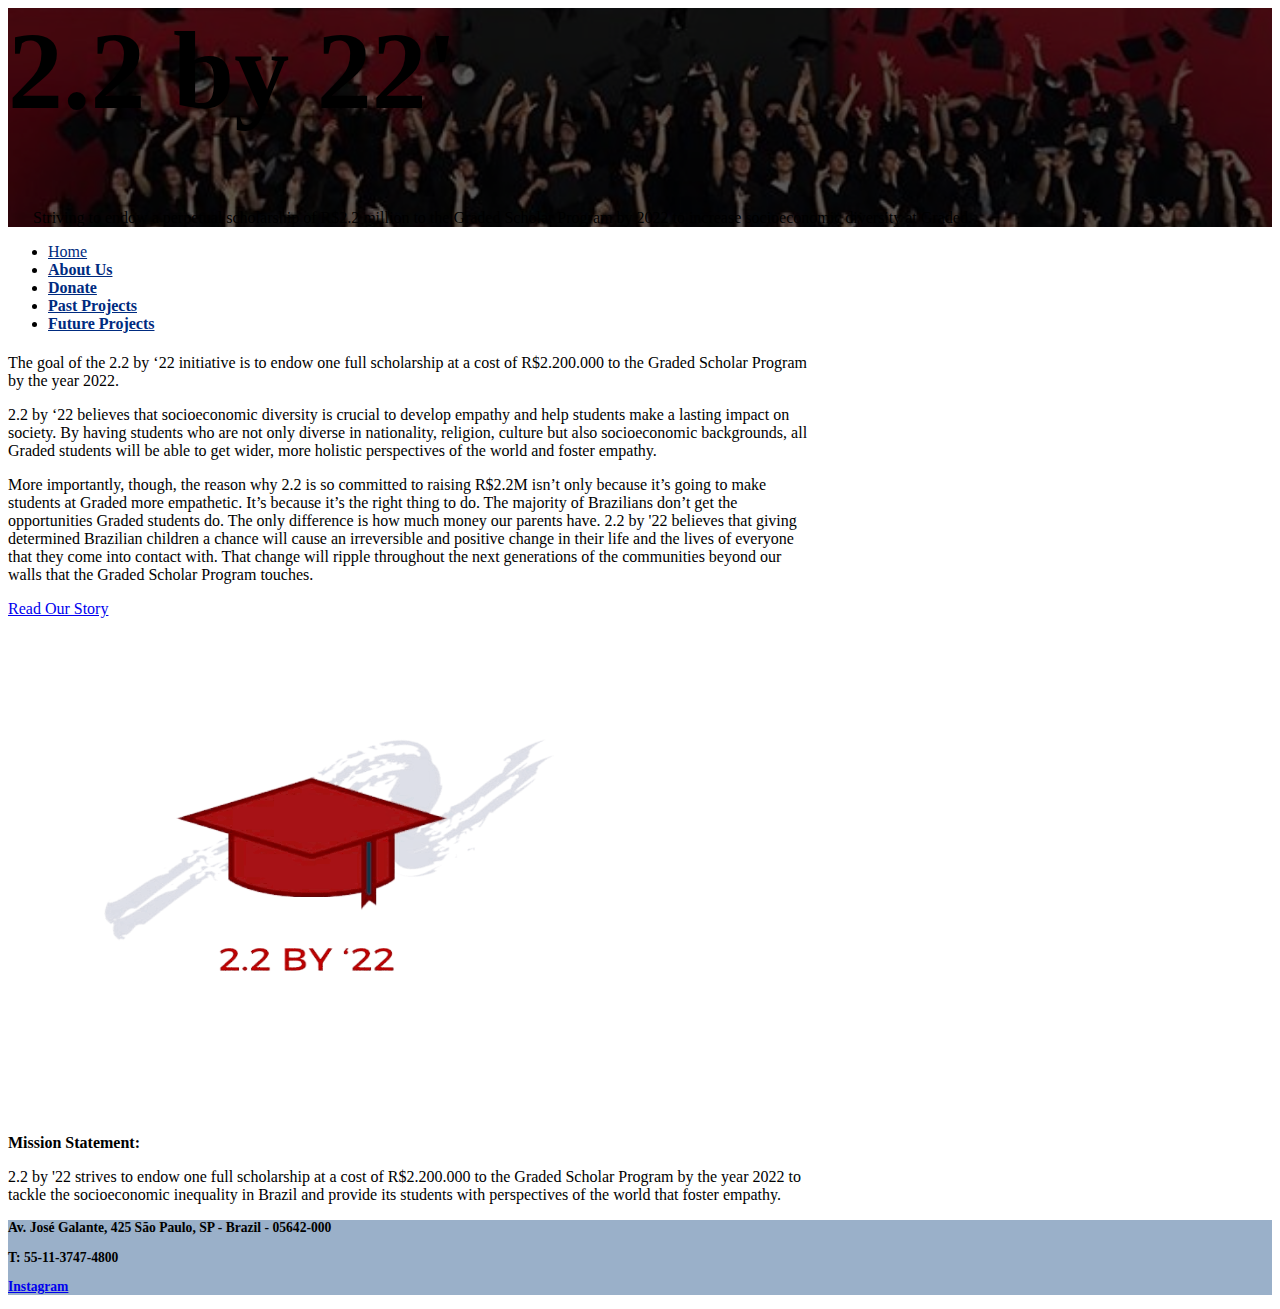
<file: index.html>
<html lang="en">

<head>
  <meta charset="UTF-8" />
  <meta name="viewport" content="width=device-width, initial-scale=1.0" />
  <title>Index | 2.2 by 22'</title>
  <link rel="stylesheet" href="https://stackpath.bootstrapcdn.com/bootstrap/5.0.0-alpha1/css/bootstrap.min.css"
    integrity="sha384-r4NyP46KrjDleawBgD5tp8Y7UzmLA05oM1iAEQ17CSuDqnUK2+k9luXQOfXJCJ4I" crossorigin="anonymous" />
  <link rel="stylesheet" href="custom.css" />
</head>

<body>
  <div class="my-bg-photo bg-secondary text-white py-5 text-center shadow">
    <h1 class="display-4"><strong>2.2 by 22'</strong></h1>
    <p class="lead mb-0">Striving to endow a perpetual scholarship of R$2.2 million to the Graded Scholar Program by
      2022 to increase socioeconomic diversity at Graded.</p>
  </div>

  <div class="container my-custom-container pt-3">
    <nav class="mb-3">
      <ul class="nav nav-tabs justify-content-center">
        <li class="nav-item">
          <a class="nav-link active" style="color:#002b80" href="index.html">Home</a>
        </li>
        <li class="nav-item">
          <a class="nav-link" style="color:#002b80" href="about.html"><strong>About Us</strong></a>
        </li>
        <li class="nav-item">
          <a class="nav-link" style="color:#002b80" href="donate.html"><strong>Donate</strong></a>
        </li>
        <li class="nav-item">
          <a class="nav-link" style="color:#002b80" href="pass-projects.html"><strong>Past Projects</strong></a>
        </li>
        <li class="nav-item">
          <a class="nav-link" style="color:#002b80" href="future-projects.html"><strong>Future Projects</strong></a>
        </li>
      </ul>
    </nav>

    <div class="row">
      <div class="col-md-7 order-2 order-md-1">
        <h1></h1>
        <p class="lead">The goal of the 2.2 by ‘22 initiative is to endow one full scholarship at a cost of R$2.200.000
          to the Graded Scholar Program by the year 2022.</p>
        <p>
          2.2 by ‘22 believes that socioeconomic diversity is crucial to develop empathy and help students make a
          lasting impact on society. By having students who are not only diverse in nationality, religion, culture but
          also socioeconomic backgrounds, all Graded students will be able to get wider, more holistic perspectives of
          the world and foster empathy.
        </p>
        <p>More importantly, though, the reason why 2.2 is so committed to raising R$2.2M isn’t only because it’s going
          to make students at Graded more empathetic. It’s because it’s the right thing to do. The majority of
          Brazilians don’t get the opportunities Graded students do. The only difference is how much money our parents
          have. 2.2 by '22 believes that giving determined Brazilian children a chance will cause an irreversible and
          positive change in their life and the lives of everyone that they come into contact with. That change will
          ripple throughout the next generations of the communities beyond our walls that the Graded Scholar Program
          touches.
        </p>
        <a href="about.html" class="btn btn-primary btn-lg">Read Our Story</a>
      </div>
      <div class="col-md-5 text-center pt-5 order-1 order-md-2">
        <img src="WhatsApp Image 2020-07-15 at 17.54.24.png" class="my-drawing img-fluid" alt="2.2 by 22' Logo"
          width="600" height="500" />
        <aside class="sidebar">
          <p><strong>Mission Statement:</strong></p>
          <p>2.2 by '22 strives to endow one full scholarship at a cost of R$2.200.000 to the Graded Scholar Program by
            the year 2022 to tackle the socioeconomic inequality in Brazil and provide its students with perspectives of
            the world that foster empathy.
          </p>
        </aside>
      </div>
    </div>
  </div>

  <footer class="border-top mt-5 py-4 text-center text-small">
    <p><strong>
        Av. José Galante, 425 São Paulo, SP - Brazil - 05642-000
        <p>T: 55-11-3747-4800</p>
      </strong>
    <p><a href="https://www.instagram.com/2.2by22/"><strong>Instagram</strong></a></p>
  </footer>

  <!-- JavaScript and dependencies -->
  <script src="https://cdn.jsdelivr.net/npm/popper.js@1.16.0/dist/umd/popper.min.js"
    integrity="sha384-Q6E9RHvbIyZFJoft+2mJbHaEWldlvI9IOYy5n3zV9zzTtmI3UksdQRVvoxMfooAo"
    crossorigin="anonymous"></script>
  <script src="https://stackpath.bootstrapcdn.com/bootstrap/5.0.0-alpha1/js/bootstrap.min.js"
    integrity="sha384-oesi62hOLfzrys4LxRF63OJCXdXDipiYWBnvTl9Y9/TRlw5xlKIEHpNyvvDShgf/"
    crossorigin="anonymous"></script>
</body>

</html>
</file>
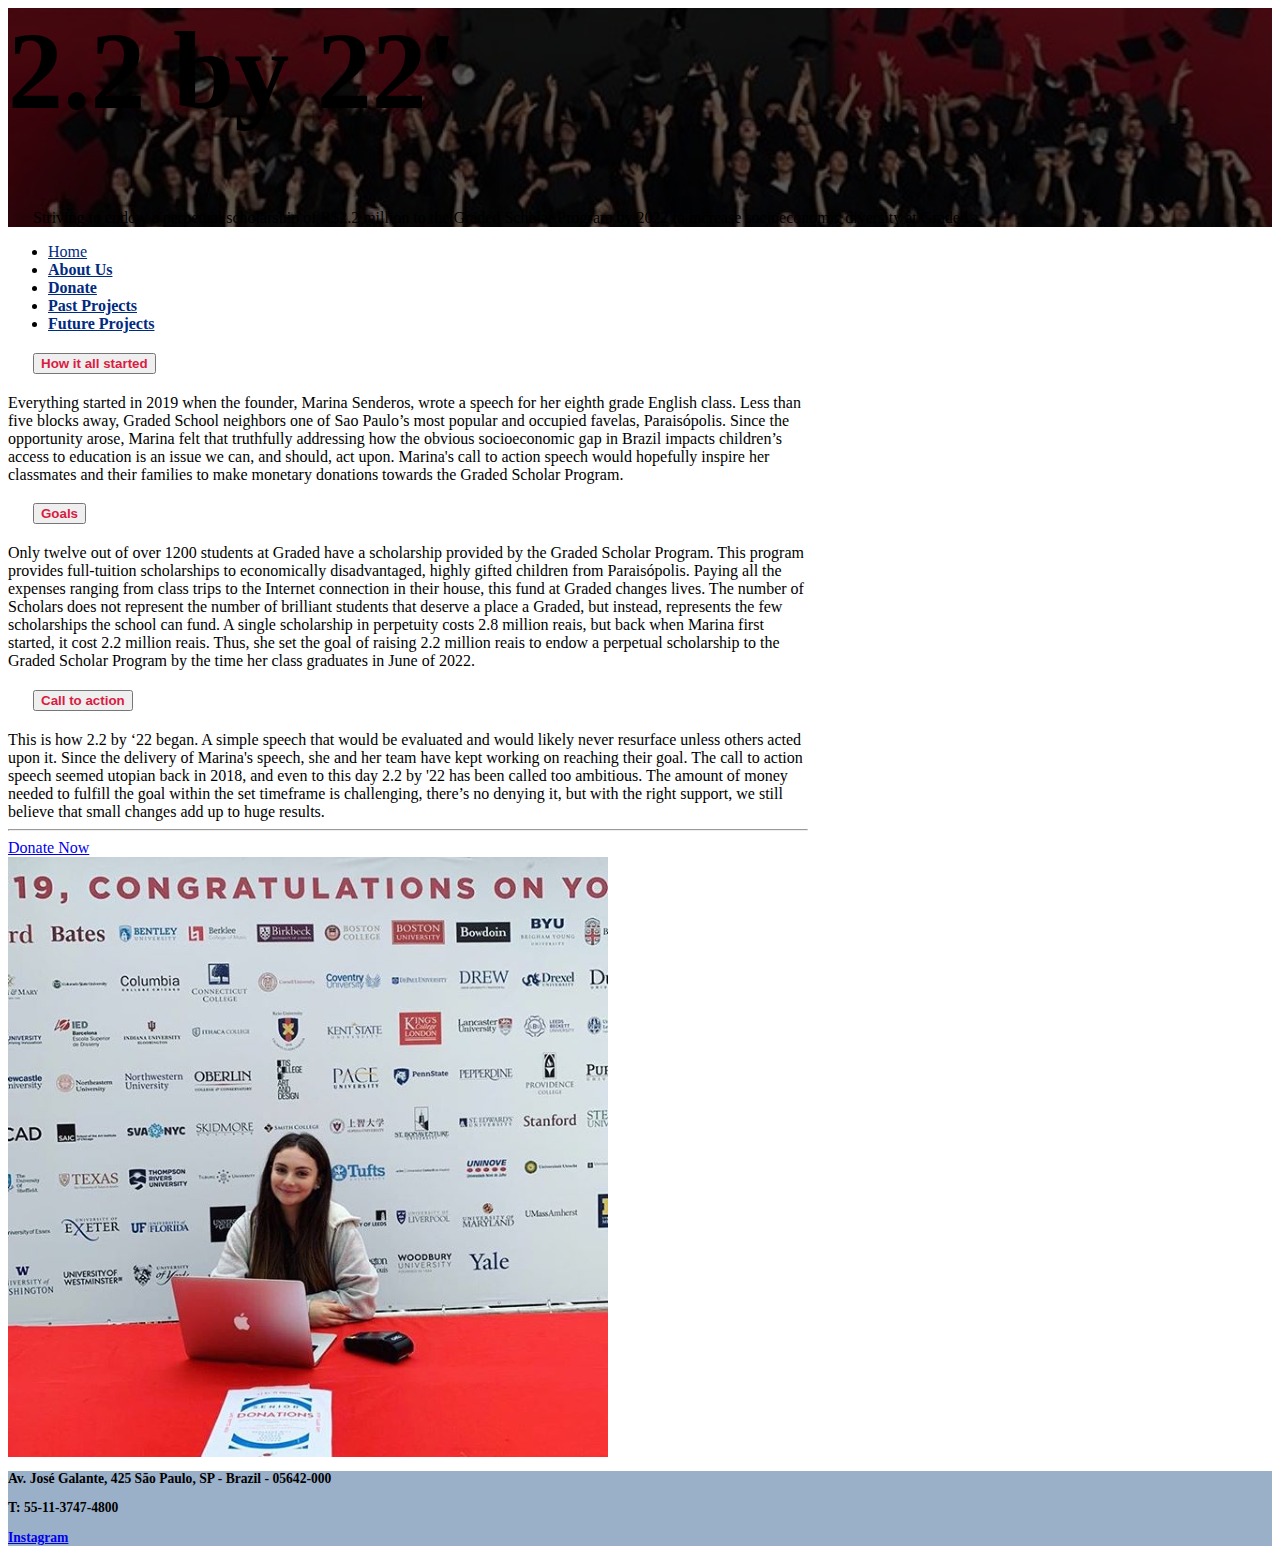
<file: about.html>
<html lang="en">

<head>
  <meta charset="UTF-8" />
  <meta name="viewport" content="width=device-width, initial-scale=1.0" />
  <title>About Us | 2.2 by 22'</title>
  <link rel="stylesheet" href="https://stackpath.bootstrapcdn.com/bootstrap/5.0.0-alpha1/css/bootstrap.min.css"
    integrity="sha384-r4NyP46KrjDleawBgD5tp8Y7UzmLA05oM1iAEQ17CSuDqnUK2+k9luXQOfXJCJ4I" crossorigin="anonymous" />
  <link rel="stylesheet" href="custom.css" />
</head>

<body>
  <div class="my-bg-photo bg-secondary text-white py-5 text-center shadow">
    <h1 class="display-4"><strong>2.2 by 22'</strong></h1>
    <p class="lead mb-0">Striving to endow a perpetual scholarship of R$2.2 million to the Graded Scholar Program by
      2022 to increase socioeconomic diversity at Graded.</p>
  </div>

  <div class="container my-custom-container pt-3">
    <nav class="mb-3">
      <ul class="nav nav-tabs justify-content-center">
        <li class="nav-item">
          <a class="nav-link active" style="color:#002b80" href="index.html">Home</a>
        </li>
        <li class="nav-item">
          <a class="nav-link" style="color:#002b80" href="about.html"><strong>About Us</strong></a>
        </li>
        <li class="nav-item">
          <a class="nav-link" style="color:#002b80" href="donate.html"><strong>Donate</strong></a>
        </li>
        <li class="nav-item">
          <a class="nav-link" style="color:#002b80" href="pass-projects.html"><strong>Past Projects</strong></a>
        </li>
        <li class="nav-item">
          <a class="nav-link" style="color:#002b80" href="future-projects.html"><strong>Future Projects</strong></a>
        </li>
      </ul>
    </nav>

    <div class="container">
      <div class="row">
        <div class="col-sm-4">
          <div class="accordion" id="accordionExample">
            <div class="card">
              <div class="card-header" id="headingOne">
                <h2 class="mb-0">
                  <button class="btn btn-link btn-block text-left" type="button" data-toggle="collapse"
                    data-target="#collapseOne" aria-expanded="true" aria-controls="collapseOne" style="color:#d91c42">
                    <strong>How it all started</strong>
                  </button>
                </h2>
              </div>

              <div id="collapseOne" class="collapse show" aria-labelledby="headingOne" data-parent="#accordionExample">
                <div class="card-body">
                  Everything started in 2019 when the founder, Marina Senderos, wrote a speech for her eighth grade
                  English class. Less than five blocks away, Graded School neighbors one of Sao Paulo’s most popular and
                  occupied favelas, Paraisópolis. Since the opportunity arose, Marina felt that truthfully addressing
                  how the obvious socioeconomic gap in Brazil impacts children’s access to education is an issue we can,
                  and should, act upon. Marina's call to action speech would hopefully inspire her classmates and their
                  families to make monetary donations towards the Graded Scholar Program.
                </div>
              </div>
            </div>
            <div class="card">
              <div class="card-header" id="headingTwo">
                <h2 class="mb-0">
                  <button class="btn btn-link btn-block text-left collapsed" type="button" data-toggle="collapse"
                    data-target="#collapseTwo" aria-expanded="false" aria-controls="collapseTwo" style="color: #d91c42">
                    <strong>Goals</strong>
                  </button>
                </h2>
              </div>
              <div id="collapseTwo" class="collapse" aria-labelledby="headingTwo" data-parent="#accordionExample">
                <div class="card-body">
                  Only twelve out of over 1200 students at Graded have a scholarship provided by the Graded Scholar
                  Program. This program provides full-tuition scholarships to economically disadvantaged, highly gifted
                  children from Paraisópolis. Paying all the expenses ranging from class trips to the Internet
                  connection in their house, this fund at Graded changes lives. The number of Scholars does not
                  represent the number of brilliant students that deserve a place a Graded, but instead, represents the
                  few scholarships the school can fund. A single scholarship in perpetuity costs 2.8 million reais, but
                  back when Marina first started, it cost 2.2 million reais. Thus, she set the goal of raising 2.2
                  million reais to endow a perpetual scholarship to the Graded Scholar Program by the time her class
                  graduates in June of 2022.
                </div>
              </div>
            </div>
            <div class="card">
              <div class="card-header" id="headingThree">
                <h2 class="mb-0">
                  <button class="btn btn-link btn-block text-left collapsed" type="button" data-toggle="collapse"
                    data-target="#collapseThree" aria-expanded="false" aria-controls="collapseThree"
                    style="color: #d91c42">
                    <strong>Call to action</strong>
                  </button>
                </h2>
              </div>
              <div id="collapseThree" class="collapse" aria-labelledby="headingThree" data-parent="#accordionExample">
                <div class="card-body">
                  This is how 2.2 by ‘22 began. A simple speech that would be evaluated and would likely never resurface
                  unless others acted upon it. Since the delivery of Marina's speech, she and her team have kept working
                  on reaching their goal. The call to action speech seemed utopian back in 2018, and even to this day
                  2.2 by '22 has been called too ambitious. The amount of money needed to fulfill the goal within the
                  set timeframe is challenging, there’s no denying it, but with the right support, we still believe that
                  small changes add up to huge results.
                  <hr />
                  <a href="donate.html" class="btn btn-lg btn-success">Donate Now</a>
                </div>
              </div>
            </div>
          </div>
        </div>
        <div class="col-sm-4">
          <img src="59836801_866239060395739_6029039247705955500_n.jpg" class="img-fluid"
            alt="Nina Senderos and the initiative" style="width:600px" style="height:400px" ; />
        </div>
      </div>
    </div>
  </div>

  <footer class="border-top mt-5 py-4 text-center text-small">
    <p><strong>
        Av. José Galante, 425 São Paulo, SP - Brazil - 05642-000
        <p>T: 55-11-3747-4800</p>
      </strong>
    <p><a href="https://www.instagram.com/2.2by22/"><strong>Instagram</strong></a></p>
  </footer>

  <!-- JavaScript and dependencies -->
  <script src="https://cdn.jsdelivr.net/npm/popper.js@1.16.0/dist/umd/popper.min.js"
    integrity="sha384-Q6E9RHvbIyZFJoft+2mJbHaEWldlvI9IOYy5n3zV9zzTtmI3UksdQRVvoxMfooAo"
    crossorigin="anonymous"></script>
  <script src="https://stackpath.bootstrapcdn.com/bootstrap/5.0.0-alpha1/js/bootstrap.min.js"
    integrity="sha384-oesi62hOLfzrys4LxRF63OJCXdXDipiYWBnvTl9Y9/TRlw5xlKIEHpNyvvDShgf/"
    crossorigin="anonymous"></script>
</body>

</html>
</file>
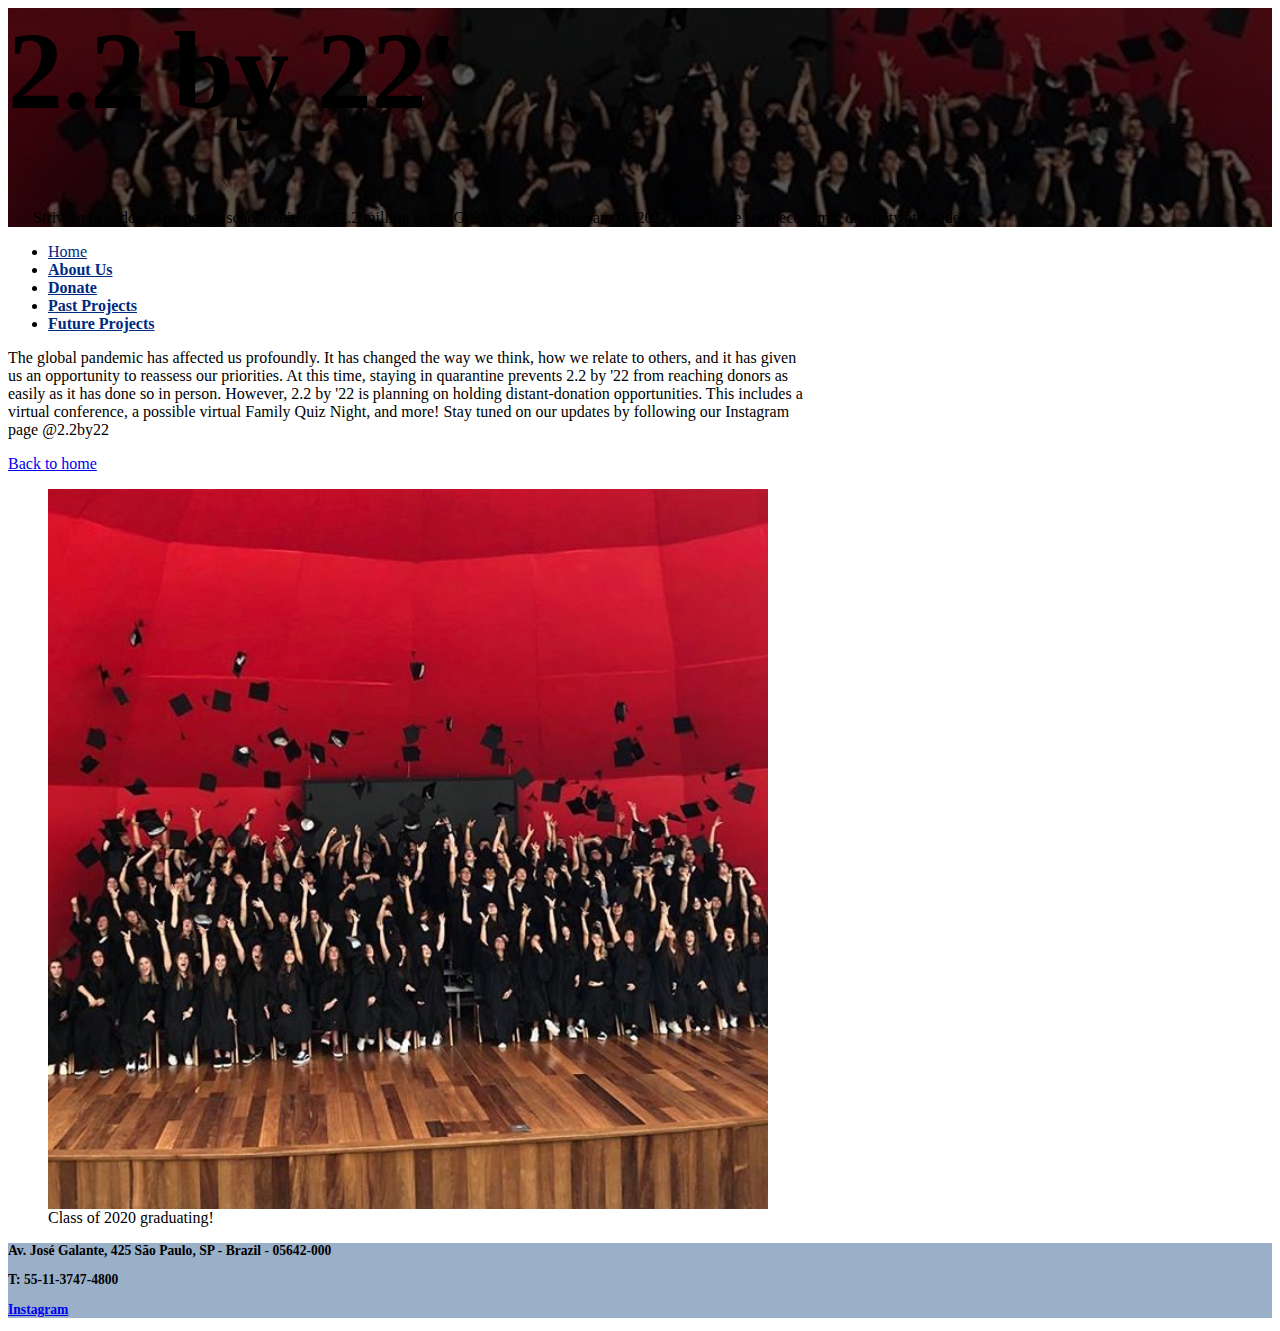
<file: future-projects.html>
<html lang="en">

<head>
  <meta charset="UTF-8" />
  <meta name="viewport" content="width=device-width, initial-scale=1.0" />
  <title>Future Projects | 2.2 by 22'</title>
  <link rel="stylesheet" href="https://stackpath.bootstrapcdn.com/bootstrap/5.0.0-alpha1/css/bootstrap.min.css"
    integrity="sha384-r4NyP46KrjDleawBgD5tp8Y7UzmLA05oM1iAEQ17CSuDqnUK2+k9luXQOfXJCJ4I" crossorigin="anonymous" />
  <link rel="stylesheet" href="custom.css" />
</head>

<body>
  <div class="my-bg-photo bg-secondary text-white py-5 text-center shadow">
    <h1 class="display-4"><strong>2.2 by 22'</strong></h1>
    <p class="lead mb-0">Striving to endow a perpetual scholarship of R$2.2 million to the Graded Scholar Program by
      2022 to increase socioeconomic diversity at Graded.</p>
  </div>

  <div class="container my-custom-container pt-3">
    <nav class="mb-3">
      <ul class="nav nav-tabs justify-content-center">
        <li class="nav-item">
          <a class="nav-link" style="color:#002b80" href="index.html">Home</a>
        </li>
        <li class="nav-item">
          <a class="nav-link" style="color:#002b80" href="about.html"><strong>About Us</strong></a>
        </li>
        <li class="nav-item">
          <a class="nav-link" style="color:#002b80" href="donate.html"><strong>Donate</strong></a>
        </li>
        <li class="nav-item">
          <a class="nav-link" style="color:#002b80" href="pass-projects.html"><strong>Past Projects</strong></a>
        </li>
        <li class="nav-item">
          <a class="nav-link active" style="color:#002b80" href="future-projects.html"><strong>Future
              Projects</strong></a>
        </li>
      </ul>
    </nav>

    <div class="row">
      <div class="col-md-7">
        <p>The global pandemic has affected us profoundly. It has changed the way we think, how we relate to others, and
          it has given us an opportunity to reassess our priorities. At this time, staying in quarantine prevents 2.2 by
          '22 from reaching donors as easily as it has done so in person. However, 2.2 by '22 is planning on holding
          distant-donation opportunities. This includes a virtual conference, a possible virtual Family Quiz Night, and
          more! Stay tuned on our updates by following our Instagram page @2.2by22</p>

        <a href="index.html" class="btn btn-primary btn-lg">Back to home</a>
      </div>
      <div class="col-md-5 text-center pt-5">
        <figure>
          <img src="Graduation.jpg" alt="Graduation" style="width:100%">
          <figcaption>Class of 2020 graduating!</figcaption>
        </figure>
      </div>
    </div>
  </div>
  </div>

  <footer class="border-top mt-5 py-4 text-center text-small">
    <p><strong>
        Av. José Galante, 425 São Paulo, SP - Brazil - 05642-000
        <p>T: 55-11-3747-4800</p>
      </strong>
    <p><a href="https://www.instagram.com/2.2by22/"><strong>Instagram</strong></a></p>
  </footer>

  <!-- JavaScript and dependencies -->
  <script src="https://cdn.jsdelivr.net/npm/popper.js@1.16.0/dist/umd/popper.min.js"
    integrity="sha384-Q6E9RHvbIyZFJoft+2mJbHaEWldlvI9IOYy5n3zV9zzTtmI3UksdQRVvoxMfooAo"
    crossorigin="anonymous"></script>
  <script src="https://stackpath.bootstrapcdn.com/bootstrap/5.0.0-alpha1/js/bootstrap.min.js"
    integrity="sha384-oesi62hOLfzrys4LxRF63OJCXdXDipiYWBnvTl9Y9/TRlw5xlKIEHpNyvvDShgf/"
    crossorigin="anonymous"></script>
</body>

</html>
</file>
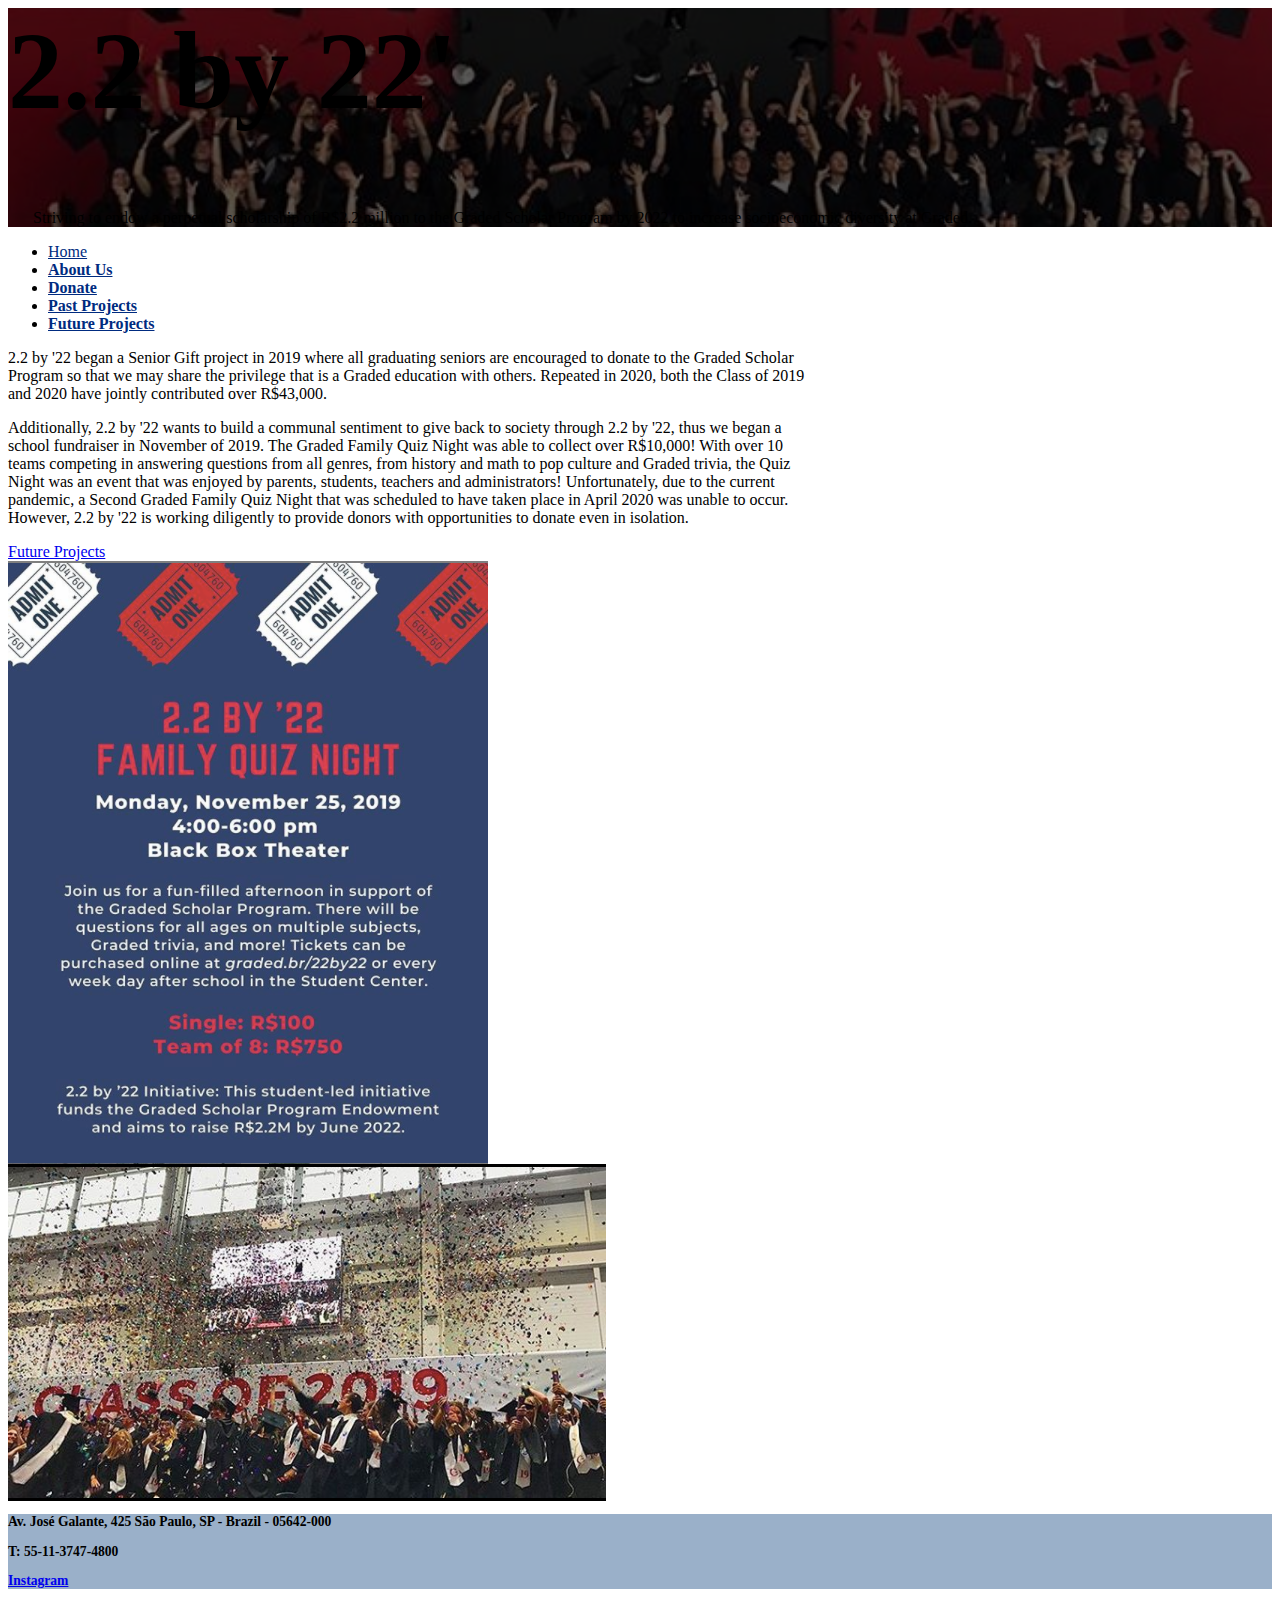
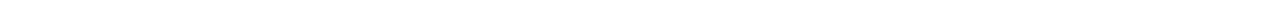
<file: pass-projects.html>
<html lang="en">

<head>
  <meta charset="UTF-8" />
  <meta name="viewport" content="width=device-width, initial-scale=1.0" />
  <title>Past Projects | 2.2 by 22'</title>
  <link rel="stylesheet" href="https://stackpath.bootstrapcdn.com/bootstrap/5.0.0-alpha1/css/bootstrap.min.css"
    integrity="sha384-r4NyP46KrjDleawBgD5tp8Y7UzmLA05oM1iAEQ17CSuDqnUK2+k9luXQOfXJCJ4I" crossorigin="anonymous" />
  <link rel="stylesheet" href="custom.css" />
</head>

<body>
  <div class="my-bg-photo bg-secondary text-white py-5 text-center shadow">
    <h1 class="display-4"><strong>2.2 by 22'</strong></h1>
    <p class="lead mb-0">Striving to endow a perpetual scholarship of R$2.2 million to the Graded Scholar Program by
      2022 to increase socioeconomic diversity at Graded.</p>
  </div>

  <div class="container my-custom-container pt-3">
    <nav class="mb-3">
      <ul class="nav nav-tabs justify-content-center">
        <li class="nav-item">
          <a class="nav-link" style="color:#002b80" href="index.html">Home</a>
        </li>
        <li class="nav-item">
          <a class="nav-link" style="color:#002b80" href="about.html"><strong>About Us</strong></a>
        </li>
        <li class="nav-item">
          <a class="nav-link" style="color:#002b80" href="donate.html"><strong>Donate</strong></a>
        </li>
        <li class="nav-item">
          <a class="nav-link active" style="color:#002b80" href="pass-projects.html"><strong>Past Projects</strong></a>
        </li>
        <li class="nav-item">
          <a class="nav-link" style="color:#002b80" href="future-projects.html"><strong>Future Projects</strong></a>
        </li>
      </ul>
    </nav>

    <div class="row">
      <div class="col-md-7">
        <p>2.2 by '22 began a Senior Gift project in 2019 where all graduating seniors are encouraged to donate to the
          Graded Scholar Program so that we may share the privilege that is a Graded education with others. Repeated in
          2020, both the Class of 2019 and 2020 have jointly contributed over R$43,000.
        </p>
        <p>Additionally, 2.2 by '22 wants to build a communal sentiment to give back to society through 2.2 by '22, thus
          we began a school fundraiser in November of 2019. The Graded Family Quiz Night was able to collect over
          R$10,000! With over 10 teams competing in answering questions from all genres, from history and math to pop
          culture and Graded trivia, the Quiz Night was an event that was enjoyed by parents, students, teachers and
          administrators! Unfortunately, due to the current pandemic, a Second Graded Family Quiz Night that was
          scheduled to have taken place in April 2020 was unable to occur. However, 2.2 by '22 is working diligently to
          provide donors with opportunities to donate even in isolation.
        </p>
        <a href="future-projects.html" class="btn btn-primary btn-lg">Future Projects</a>
      </div>
      <div class="col-md-5 text-center pt-5">
        <img src="Poster-QuizNight.jpg" class="my-drawing img-fluid" alt="Quiz Night" />
        <img src="Seniors.jpg" class="my-drawing img-fluid" alt="Senior Gift" />
      </div>
    </div>
  </div>

  <footer class="border-top mt-5 py-4 text-center text-small">
    <p><strong>
        Av. José Galante, 425 São Paulo, SP - Brazil - 05642-000
        <p>T: 55-11-3747-4800</p>
      </strong>
    <p><a href="https://www.instagram.com/2.2by22/"><strong>Instagram</strong></a></p>
  </footer>

  <!-- JavaScript and dependencies -->
  <script src="https://cdn.jsdelivr.net/npm/popper.js@1.16.0/dist/umd/popper.min.js"
    integrity="sha384-Q6E9RHvbIyZFJoft+2mJbHaEWldlvI9IOYy5n3zV9zzTtmI3UksdQRVvoxMfooAo"
    crossorigin="anonymous"></script>
  <script src="https://stackpath.bootstrapcdn.com/bootstrap/5.0.0-alpha1/js/bootstrap.min.js"
    integrity="sha384-oesi62hOLfzrys4LxRF63OJCXdXDipiYWBnvTl9Y9/TRlw5xlKIEHpNyvvDShgf/"
    crossorigin="anonymous"></script>
</body>

</html>
</file>
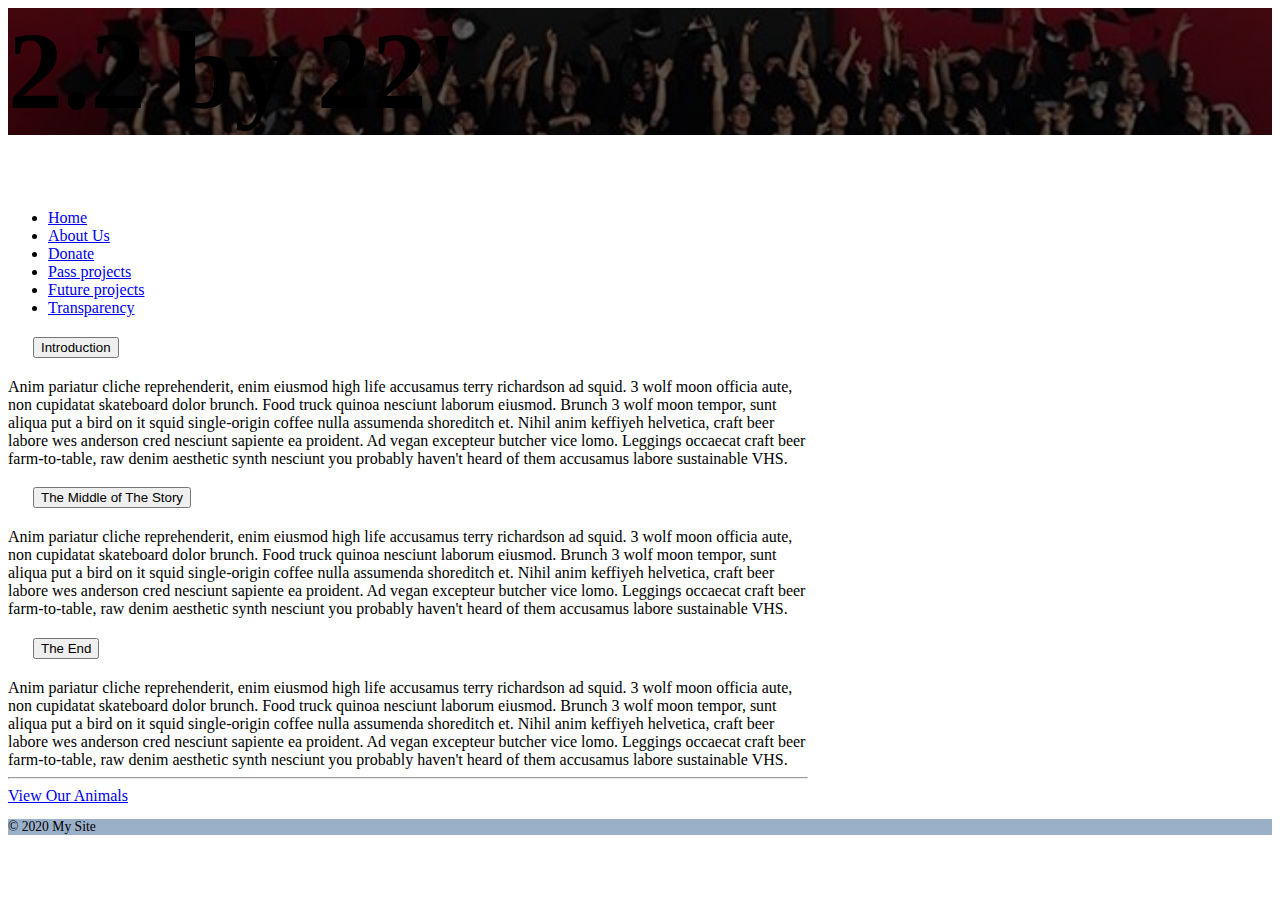
<file: transparency.html>
<html lang="en">
  <head>
    <meta charset="UTF-8" />
    <meta name="viewport" content="width=device-width, initial-scale=1.0" />
    <title>Transparency | 2.2 by 22'</title>
    <link rel="stylesheet" href="https://stackpath.bootstrapcdn.com/bootstrap/5.0.0-alpha1/css/bootstrap.min.css" integrity="sha384-r4NyP46KrjDleawBgD5tp8Y7UzmLA05oM1iAEQ17CSuDqnUK2+k9luXQOfXJCJ4I" crossorigin="anonymous" />
    <link rel="stylesheet" href="custom.css" />
  </head>
  <body>
    <div class="my-bg-photo bg-secondary text-white py-5 text-center shadow">
      <h1 class="display-4"><strong>2.2 by 22'</strong></h1>
    </div>

    <div class="container my-custom-container pt-3">
      <nav class="mb-3">
        <ul class="nav nav-tabs justify-content-center">
          <li class="nav-item">
            <a class="nav-link active" href="index.html">Home</a>
          </li>
          <li class="nav-item">
            <a class="nav-link" href="about.html">About Us</a>
          </li>
          <li class="nav-item">
            <a class="nav-link" href="donate.html">Donate</a>
          </li>
          <li class="nav-item">
            <a class="nav-link" href="pass-projects.html">Pass projects</a>
          </li>
          <li class="nav-item">
            <a class="nav-link" href="future-projects.html">Future projects</a>
          </li>
          <li class="nav-item">
            <a class="nav-link" href="transparency.html">Transparency</a>
          </li>
        </ul>
      </nav>

      <div class="accordion" id="accordionExample">
        <div class="card">
          <div class="card-header" id="headingOne">
            <h2 class="mb-0">
              <button class="btn btn-link btn-block text-left" type="button" data-toggle="collapse" data-target="#collapseOne" aria-expanded="true" aria-controls="collapseOne">
                Introduction
              </button>
            </h2>
          </div>

          <div id="collapseOne" class="collapse show" aria-labelledby="headingOne" data-parent="#accordionExample">
            <div class="card-body">
              Anim pariatur cliche reprehenderit, enim eiusmod high life accusamus terry richardson ad squid. 3 wolf moon officia aute, non cupidatat skateboard dolor brunch. Food truck quinoa nesciunt laborum eiusmod. Brunch 3 wolf moon tempor, sunt aliqua put a bird on it squid single-origin coffee nulla assumenda shoreditch et. Nihil anim keffiyeh helvetica, craft beer labore wes anderson cred nesciunt sapiente ea proident. Ad vegan excepteur butcher vice lomo. Leggings occaecat craft beer farm-to-table, raw denim aesthetic synth nesciunt you probably haven't heard of them accusamus labore sustainable VHS.
            </div>
          </div>
        </div>
        <div class="card">
          <div class="card-header" id="headingTwo">
            <h2 class="mb-0">
              <button class="btn btn-link btn-block text-left collapsed" type="button" data-toggle="collapse" data-target="#collapseTwo" aria-expanded="false" aria-controls="collapseTwo">
                The Middle of The Story
              </button>
            </h2>
          </div>
          <div id="collapseTwo" class="collapse" aria-labelledby="headingTwo" data-parent="#accordionExample">
            <div class="card-body">
              Anim pariatur cliche reprehenderit, enim eiusmod high life accusamus terry richardson ad squid. 3 wolf moon officia aute, non cupidatat skateboard dolor brunch. Food truck quinoa nesciunt laborum eiusmod. Brunch 3 wolf moon tempor, sunt aliqua put a bird on it squid single-origin coffee nulla assumenda shoreditch et. Nihil anim keffiyeh helvetica, craft beer labore wes anderson cred nesciunt sapiente ea proident. Ad vegan excepteur butcher vice lomo. Leggings occaecat craft beer farm-to-table, raw denim aesthetic synth nesciunt you probably haven't heard of them accusamus labore sustainable VHS.
            </div>
          </div>
        </div>
        <div class="card">
          <div class="card-header" id="headingThree">
            <h2 class="mb-0">
              <button class="btn btn-link btn-block text-left collapsed" type="button" data-toggle="collapse" data-target="#collapseThree" aria-expanded="false" aria-controls="collapseThree">
                The End
              </button>
            </h2>
          </div>
          <div id="collapseThree" class="collapse" aria-labelledby="headingThree" data-parent="#accordionExample">
            <div class="card-body">
              Anim pariatur cliche reprehenderit, enim eiusmod high life accusamus terry richardson ad squid. 3 wolf moon officia aute, non cupidatat skateboard dolor brunch. Food truck quinoa nesciunt laborum eiusmod. Brunch 3 wolf moon tempor, sunt aliqua put a bird on it squid single-origin coffee nulla assumenda shoreditch et. Nihil anim keffiyeh helvetica, craft beer labore wes anderson cred nesciunt sapiente ea proident. Ad vegan excepteur butcher vice lomo. Leggings occaecat craft beer farm-to-table, raw denim aesthetic synth nesciunt you probably haven't heard of them accusamus labore sustainable VHS.
              <hr />
              <a href="animals.html" class="btn btn-lg btn-success">View Our Animals</a>
            </div>
          </div>
        </div>
      </div>
    </div>

    <footer class="border-top mt-5 py-4 text-center text-muted small">
      <p>&copy; 2020 My Site</p>
    </footer>

    <!-- JavaScript and dependencies -->
    <script src="https://cdn.jsdelivr.net/npm/popper.js@1.16.0/dist/umd/popper.min.js" integrity="sha384-Q6E9RHvbIyZFJoft+2mJbHaEWldlvI9IOYy5n3zV9zzTtmI3UksdQRVvoxMfooAo" crossorigin="anonymous"></script>
    <script src="https://stackpath.bootstrapcdn.com/bootstrap/5.0.0-alpha1/js/bootstrap.min.js" integrity="sha384-oesi62hOLfzrys4LxRF63OJCXdXDipiYWBnvTl9Y9/TRlw5xlKIEHpNyvvDShgf/" crossorigin="anonymous"></script>
  </body>
</html>
</file>
<file: custom.css>
.my-bg-photo {
  background: url('Graduation.jpg') no-repeat;
  background-size: cover;
  background-position: center center;
  position: relative;
}

.my-bg-photo * {
  position: relative;
  z-index: 10;
}
.mb-0 {
	margin-left: 25px;
	margin-right: 25px;
}

.display-4 {
	font-family: 'Bubblegum Sans', cursive;
	font-size: 110px;
}

.my-bg-photo:before {
  content: " ";
  position: absolute;
  z-index: 1;
  top: 0;
  bottom: 0;
  left: 0;
  right: 0;
  background-color: #000;
  opacity: .65;
}

.my-custom-container {
  max-width: 800px;
}

.accordion .btn-link:focus {
  box-shadow: none;
  width: 200px;
  style="float:left";

}

.my-drawing {
  transition: all .33s ease-out;
}

.my-drawing:hover {
  transform: scale(1.054) rotate(15deg);
}

.donation-container {
	height: 1000px;
	font-family: 'Open Sans', sans-serif;
	font-weight: 500;
	font-size: 12px;
	text-transform: uppercase;
	margin-top: 30px;
}

.donation-box {
	width: 380px;
	height: 390px;
	background-color: #F5F5F5;
	border-top-left-radius: 4px;
	border-top-right-radius: 4px;
	position: relative;
	margin-left: auto;
	margin-right: auto;
	
	-webkit-transition: all 0.15s ease-out;
	-moz-transition: all 0.15s ease-out;
	-o-transition: all 0.15s ease-out;
	transition: all 0.15s ease-out;
}

.donation-box .title {
	background-color: #d91c42;
	width: 100%;
	border-top-left-radius: 4px;
	border-top-right-radius: 4px;
	color: white;
	text-align: center;
	padding-top: 12px;
	padding-bottom: 12px;
	font-size: 20px;
}

.donation-box .donate-button {
	background-color: #d91c42;
	width: 100%;
	color: white;
	text-align: center;
	padding-top: 12px;
	padding-bottom: 12px;
	font-size: 18px;
	bottom: 0px;
	position: absolute;
	cursor: pointer;
    font-weight: 800;
    text-transform: uppercase;
}

.donation-box .fields {
	width: 59%;
	display: block;
	position: absolute;
	top: 60px;
	left: 15px;
}

.donation-box .fields input {
	width: 90%;
	font-size: 17px;
	padding: 10px;
	border-radius: 4px;
	border-width: 0px;
	color: #5C5C5C;
	font-family: 'Open Sans', sans-serif;
	font-weight: 500;
	margin-bottom: 10px;
	-webkit-font-smoothing: antialiased;
}

::-webkit-input-placeholder {
   color: #cdcdcd;
   font-size: 15px;
}

:-moz-placeholder { /* Firefox 18- */
   color: #cdcdcd;
   font-size: 15px;
}

::-moz-placeholder {  /* Firefox 19+ */
   color: #cdcdcd;
   font-size: 15px; 
}

:-ms-input-placeholder {  
   color: #cdcdcd;
   font-size: 15px;
}

.donation-box .amount {
	width: 30%;
	display: block;
	position: absolute;
	top: 60px;
	right: 15px;
}

.donation-box .amount .button {
	width: 100%;
	background-color: gray;
	margin-bottom: 10px;
	text-align: center;
	color: white;
	padding: 15px 0px 15px 0px;
	border-radius: 4px;
	font-size: 20px;
	cursor: pointer;
	
	-webkit-transition: 400ms background-color;
	-moz-transition: 800ms opacity, 800ms right;
	-ms-transition: 800ms opacity, 800ms right;
	-o-transition: 800ms opacity, 800ms right;
	transition: 200ms background-color;
}

.donation-box .amount .button:hover {
	background-color: #002b80;
}

.donation-box .amount .button.selected {
	background-color: #002b80;
}

.donation-box .amount .button input {
	min-width: 34px;
	font-size: 20px;
	font-weight: 500;
	border: none;
	background-color: transparent;
	color: white;
	font-family: 'Open Sans', sans-serif;
	font-size: 20px;
	font-stretch: normal;
	font-style: normal;
	font-variant: normal;
	font-weight: 500;
	border-bottom: 2px dashed white;
	-webkit-font-smoothing: antialiased;
	
	-webkit-transition: all 0.15s ease-out;
	-moz-transition: all 0.15s ease-out;
	-o-transition: all 0.15s ease-out;
	transition: all 0.15s ease-out;
}

.set-amount {
	max-width: 96px;
}

.switch {
  position: absolute;
  top: 190px;
  left: 15px;
  margin: 20px auto;
  height: 26px;
  width: 58.5%;
  background: white;
  border-radius: 3px;
}

.switch-label {
  position: relative;
  z-index: 2;
  float: left;
  width: 49%;
  line-height: 26px;
  font-size: 11px;
  color: #002b80;
  text-align: center;
  cursor: pointer;
  font-weight: bold;
}
.switch-label:active {
  font-weight: bold;
}

.switch-label-off {
  padding-left: 2px;
}

.switch-label-on {
  padding-right: 2px;
}

.switch-input {
  display: none;
}
.switch-input:checked + .switch-label {
  font-weight: bold;
  color: rgba(0, 0, 0, 0.65);
  
  -webkit-transition: 0.15s ease-out;
  -moz-transition: 0.15s ease-out;
  -o-transition: 0.15s ease-out;
  transition: 0.15s ease-out;
}
.switch-input:checked + .switch-label-on ~ .switch-selection {
  left: 114px;
}

.switch-selection {
  display: block;
  position: absolute;
  z-index: 1;
  top: 2px;
  left: 2px;
  width: 49%;
  height: 22px;
  background: #d91c42;
  border-radius: 3px;
  background-color: #d91c42;
  
  -webkit-transition: left 0.15s ease-out;
  -moz-transition: left 0.15s ease-out;
  -o-transition: left 0.15s ease-out;
  transition: left 0.15s ease-out;
}

.checkboxes {
	position: absolute;
	top: 242px;
	left: 13px;
}

.checkboxes label {
	position: relative;
	top: -8px;
	font-size: 13px;
	color: gray;
}

.checkbox {
	-webkit-appearance: none;
	background-color: #fafafa;
	border: 1px solid #d91c42;
	padding: 9px;
	border-radius: 3px;
	display: inline-block;
	position: relative;
	
	-webkit-transition: all 0.15s ease-out;
	-moz-transition: all 0.15s ease-out;
	-o-transition: all 0.15s ease-out;
	transition: all 0.15s ease-out;
}

.checkbox:active, .checkbox:checked:active {
	
}

.checkbox:checked {
	background-color: #d91c42;
	border: 1px solid #d91c42;
	color: white;
}

.checkbox:checked:after {
	content: '\2714';
	font-size: 14px;
	position: absolute;
	top: 0px;
	left: 3px;
	color: white;
}

.confirm {
	display: none;
	position: absolute;
	top: 335px;
	left: 15px;
	right: 15px;
	font-size: 16px;
	
	-webkit-transition: all 0.15s ease-out;
	-moz-transition: all 0.15s ease-out;
	-o-transition: all 0.15s ease-out;
	transition: all 0.15s ease-out;
}

.confirm i {
	font-weight: bold;
	text-decoration: underline;
	font-style: normal;
}

.mt-5 {
	background-color: rgb(154, 176, 201);
	font-size: 85%;
	font-family: 
}
</file>
